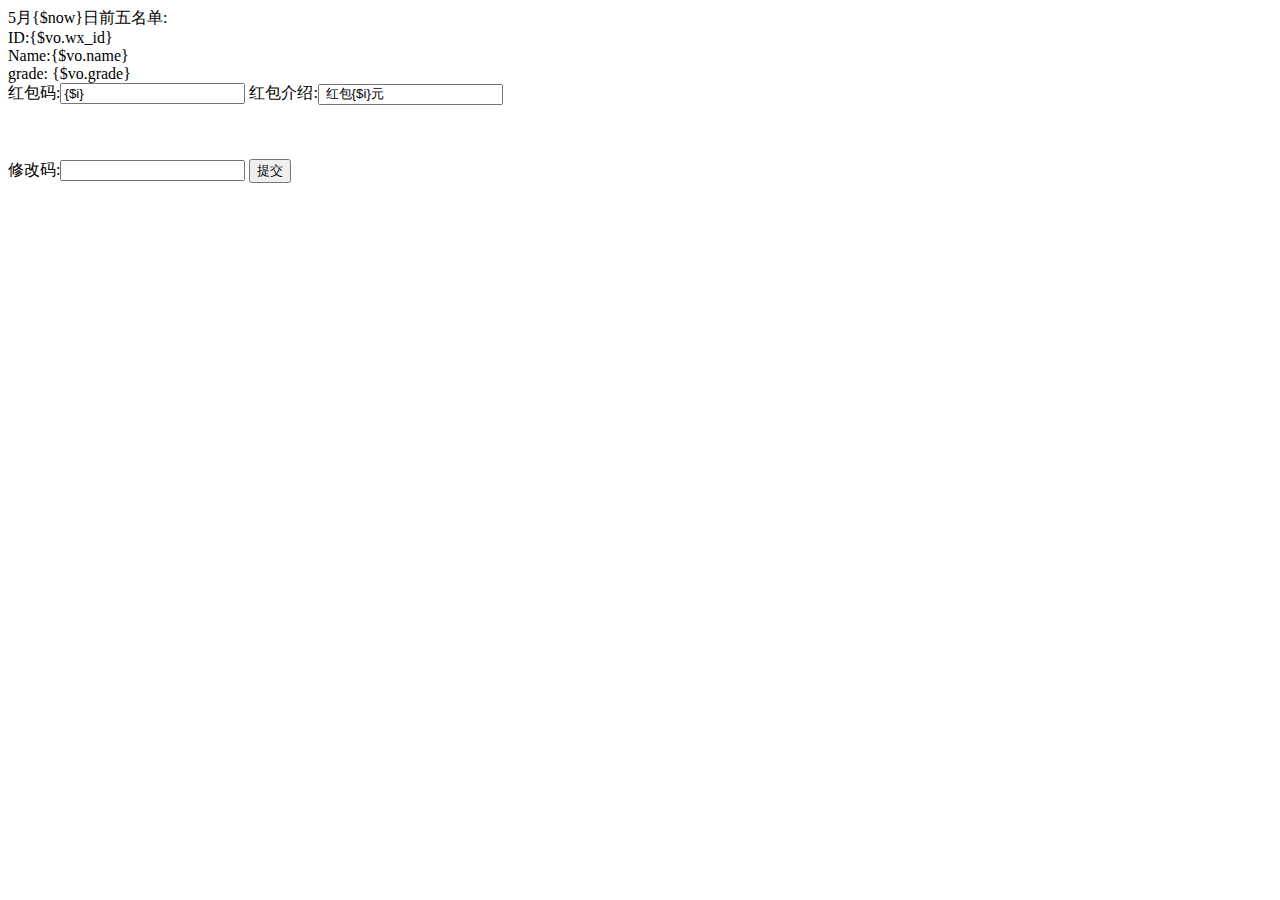
<file: App/Home/View/Index/add.html>
<!DOCTYPE html>
<html>
<head lang="en">
    <meta charset="UTF-8">
    <title></title>
</head>
<body>
    5月{$now}日前五名单:<br/>
    <form action="{$giftUrl}" method='post'>
    <volist name='rank' id='vo' >
     <span>ID:{$vo.wx_id}<br/> Name:{$vo.name} <br/>grade: {$vo.grade} </span><br/>
        <input type='text' name='id{$i}' value='{$vo.wx_id}' style='display:none;'/>
        红包码:<input type='text' name='key{$i}' value='{$i}' />
        红包介绍:<input type='text' name='pri{$i}' value=' 红包{$i}元' />

        <br/><br/>
    </volist>
        <br/><br/>
        修改码:<input type='text' name='change' value='' />
        <button tpye='submit'>提交</button>
    </form>
</body>
</html>
</file>
